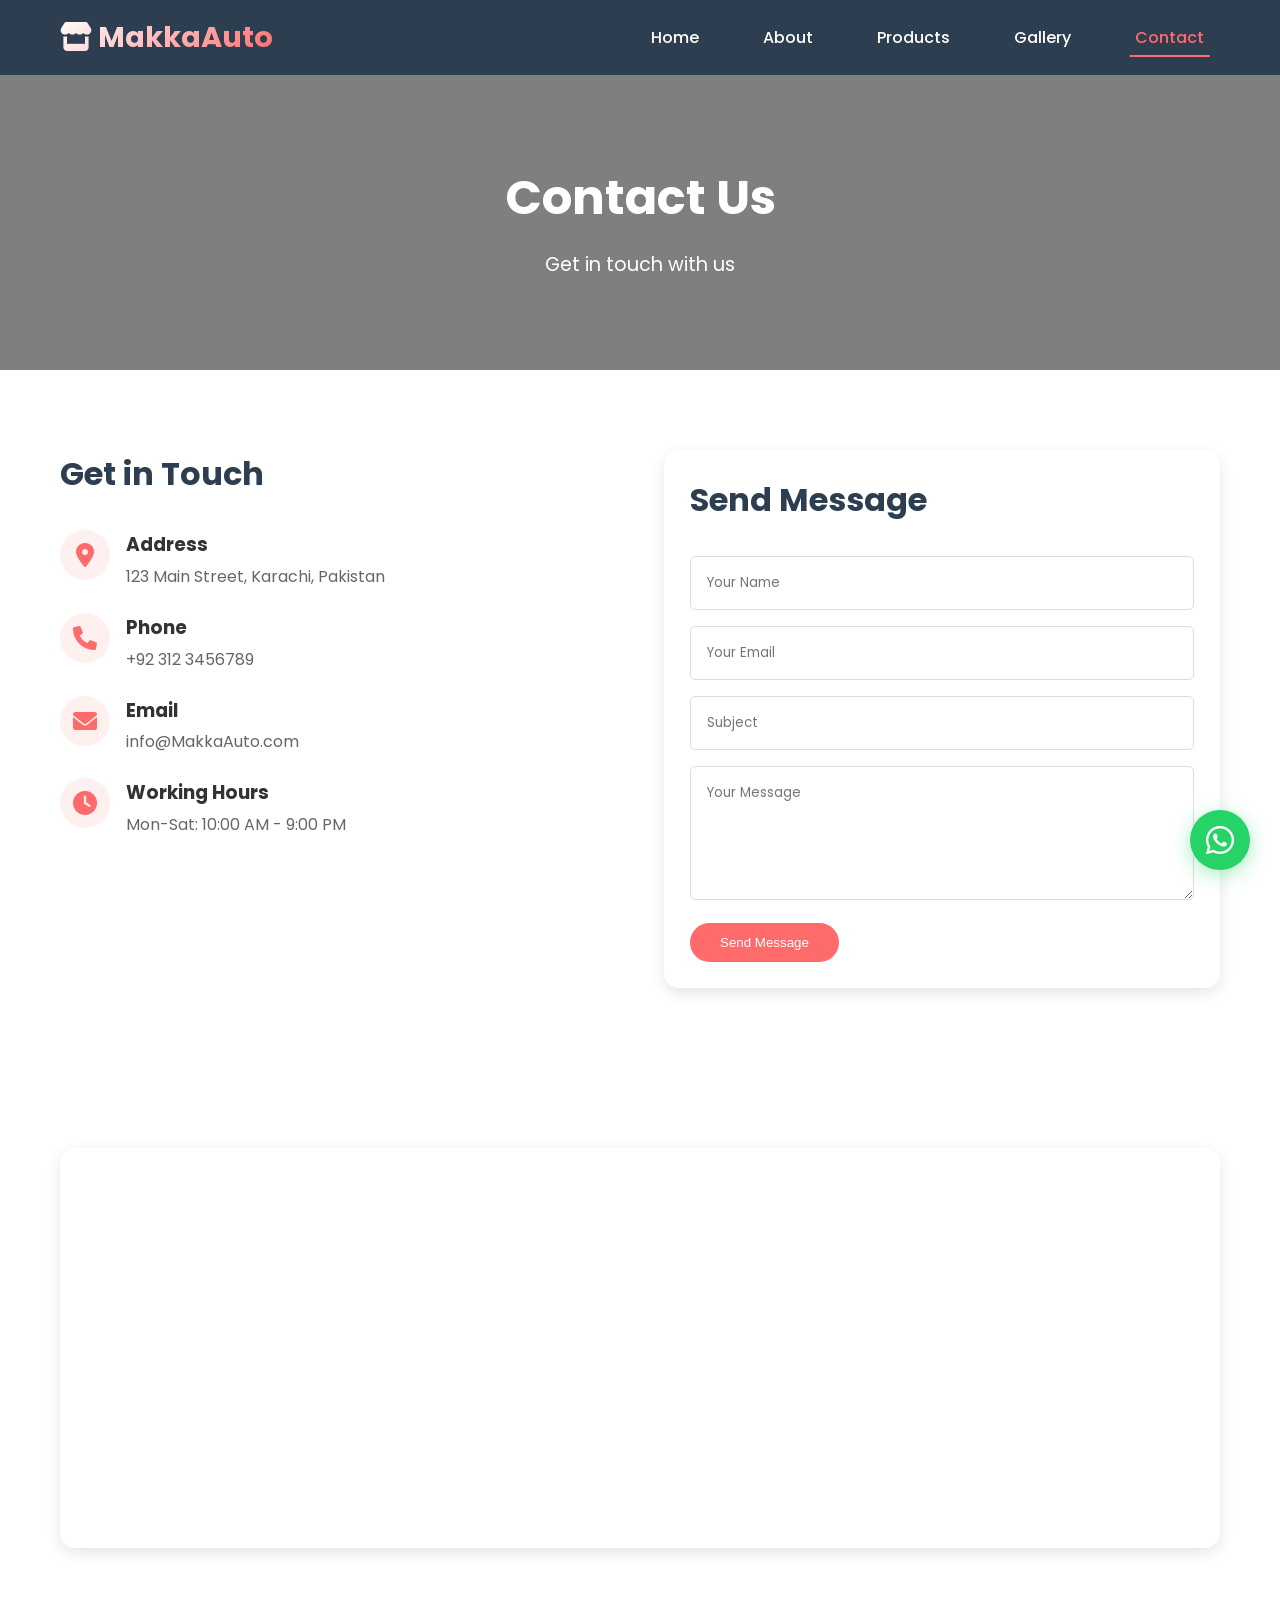
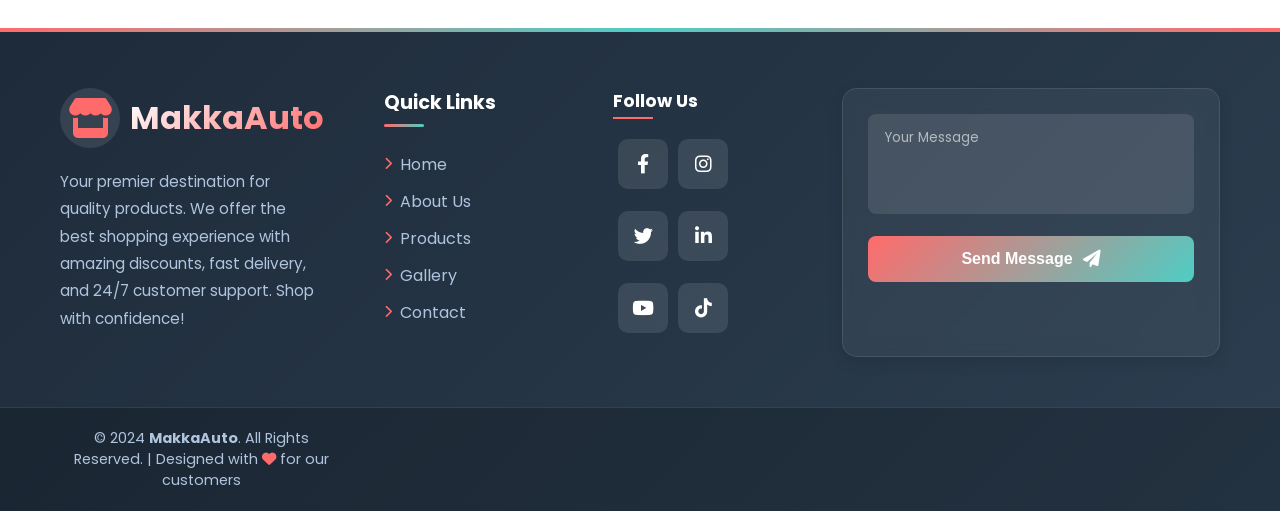
<file: SHOP Website/contact.html>
<!DOCTYPE html>
<html lang="en">

<head>
    <meta charset="UTF-8">
    <meta name="viewport" content="width=device-width, initial-scale=1.0">
    <title>MakkaAuto - Contact Us</title>
    <link rel="stylesheet" href="style.css">
    <link rel="stylesheet" href="https://cdnjs.cloudflare.com/ajax/libs/font-awesome/6.0.0/css/all.min.css">
    <link href="https://unpkg.com/aos@2.3.1/dist/aos.css" rel="stylesheet">
</head>

<body>
    <nav class="navbar">
        <div class="container">
            <div class="logo">
                <h2><i class="fas fa-store"></i> MakkaAuto</h2>
            </div>
            <ul class="nav-links">
                <li><a href="index.html">Home</a></li>
                <li><a href="about.html">About</a></li>
                <li><a href="products.html">Products</a></li>
                <li><a href="gallery.html">Gallery</a></li>
                <li><a href="contact.html" class="active">Contact</a></li>
            </ul>
            <div class="menu-btn"><i class="fas fa-bars"></i></div>
        </div>
    </nav>

    <!-- Page Header -->
    <section class="page-header"
        style="background-image: url('https://images.pexels.com/photos/3184424/pexels-photo-3184424.jpeg?w=1200');">
        <div class="header-overlay"></div>
        <div class="container">
            <h1 data-aos="fade-up">Contact Us</h1>
            <p data-aos="fade-up" data-aos-delay="100">Get in touch with us</p>
        </div>
    </section>

    <!-- Contact Section -->
    <section class="contact-section">
        <div class="container">
            <div class="contact-grid">
                <!-- Contact Info -->
                <div class="contact-info" data-aos="fade-right">
                    <h2>Get in Touch</h2>
                    <div class="info-item">
                        <i class="fas fa-map-marker-alt"></i>
                        <div>
                            <h3>Address</h3>
                            <p>123 Main Street, Karachi, Pakistan</p>
                        </div>
                    </div>
                    <div class="info-item">
                        <i class="fas fa-phone"></i>
                        <div>
                            <h3>Phone</h3>
                            <p>+92 312 3456789</p>
                        </div>
                    </div>
                    <div class="info-item">
                        <i class="fas fa-envelope"></i>
                        <div>
                            <h3>Email</h3>
                            <p>info@MakkaAuto.com</p>
                        </div>
                    </div>
                    <div class="info-item">
                        <i class="fas fa-clock"></i>
                        <div>
                            <h3>Working Hours</h3>
                            <p>Mon-Sat: 10:00 AM - 9:00 PM</p>
                        </div>
                    </div>
                </div>
                <div class="contact-form" data-aos="fade-left">
                    <h2>Send Message</h2>
                    <form id="contactForm" onsubmit="sendToWhatsApp(event)">
                        <div class="form-group-us">
                            <input type="text" id="name" placeholder="Your Name" required>
                        </div>
                        <div class="form-group-us">
                            <input type="email" id="email" placeholder="Your Email" required>
                        </div>
                        <div class="form-group-us">
                            <input type="text" id="subject" placeholder="Subject">
                        </div>
                        <div class="form-group-us">
                            <textarea rows="5" id="message" placeholder="Your Message" required></textarea>
                        </div>
                        <button type="submit" class="btn btn-primary">Send Message</button>
                    </form>
                </div>
            </div>
        </div>
    </section>

    <!-- Map Section -->
    <section class="map-section">
        <div class="container">
            <div class="map-container" data-aos="fade-up">
                <iframe
                    src="https://www.google.com/maps/embed?pb=!1m18!1m12!1m3!1d3618.7137072193807!2d67.0099456!3d24.9219197!2m3!1f0!2f0!3f0!3m2!1i1024!2i768!4f13.1!3m3!1m2!1s0x3eb33f90157042d3%3A0x93d609e8bec9a880!2sKarachi%2C%20Pakistan!5e0!3m2!1sen!2s!4v1647884567890!5m2!1sen!2s"
                    style="border:0;" allowfullscreen="" loading="lazy">
                </iframe>
            </div>
        </div>
    </section>

    <!-- WhatsApp Button -->
    <a href="https://wa.me/923123456789" target="_blank" class="whatsapp-btn">
        <i class="fab fa-whatsapp"></i>
        <span class="whatsapp-tooltip">Chat with us!</span>
    </a>
    <!-- ===== PROFESSIONAL FOOTER ===== -->
    <!-- Footer -->
    <footer class="footer">
        <div class="footer-container">
            <!-- Brand & Description -->
            <div class="footer-brand">
                <div class="footer-logo">
                    <i class="fas fa-store"></i>
                    <h2>MakkaAuto</h2>
                </div>
                <p class="footer-description">
                    Your premier destination for quality products. We offer the best shopping experience with amazing
                    discounts, fast delivery, and 24/7 customer support. Shop with confidence!
                </p>
            </div>

            <!-- Quick Links -->
            <div class="footer-links">
                <h4>Quick Links</h4>
                <ul>
                    <li><a href="index.html"><i class="fas fa-chevron-right"></i> Home</a></li>
                    <li><a href="about.html"><i class="fas fa-chevron-right"></i> About Us</a></li>
                    <li><a href="products.html"><i class="fas fa-chevron-right"></i> Products</a></li>
                    <li><a href="gallery.html"><i class="fas fa-chevron-right"></i> Gallery</a></li>
                    <li><a href="contact.html"><i class="fas fa-chevron-right"></i> Contact</a></li>
                </ul>
            </div>

            <!-- Follow Us  -->
            <div class="footer-social">
                <h4>Follow Us</h4>
                <div class="social-icons">
                    <div class="social-icons-div">
                        <a href="#" class="social-icon"><i class="fab fa-facebook-f"></i></a>
                        <a href="#" class="social-icon"><i class="fab fa-instagram"></i></a>
                    </div>
                    <div class="social-icons-div">
                        <a href="#" class="social-icon"><i class="fab fa-twitter"></i></a>
                        <a href="#" class="social-icon"><i class="fab fa-linkedin-in"></i></a>
                    </div>
                    <div class="social-icons-div">
                        <a href="#" class="social-icon"><i class="fab fa-youtube"></i></a>
                        <a href="#" class="social-icon"><i class="fab fa-tiktok"></i></a>
                    </div>
                </div>
            </div>
            <!-- Help & Support -->
            <!-- <div class="footer-links">
                <h4>Help & Support</h4>
                <ul>
                    <li><a href="#"><i class="fas fa-chevron-right"></i> FAQ</a></li>
                    <li><a href="#"><i class="fas fa-chevron-right"></i> Shipping Policy</a></li>
                    <li><a href="#"><i class="fas fa-chevron-right"></i> Returns & Refunds</a></li>
                    <li><a href="#"><i class="fas fa-chevron-right"></i> Privacy Policy</a></li>
                    <li><a href="#"><i class="fas fa-chevron-right"></i> Terms & Conditions</a></li>
                </ul>
            </div> -->

            <!-- Contact Form -->
            <div class="contact-form">
                <form id="footerContactForm" onsubmit="sendFooterMessage(event)">
                    <div class="form-group">
                        <textarea id="footerMessage" placeholder="Your Message" required></textarea>
                    </div>
                    <button type="submit" class="send-btn">
                        <span>Send Message</span>
                        <i class="fas fa-paper-plane"></i>
                    </button>
                </form>
            </div>
        </div>

        <!-- Footer Bottom -->
        <div class="footer-bottom">
            <div class="footer-container">
                <p>&copy; 2024 <strong>MakkaAuto</strong>. All Rights Reserved. | Designed with <i
                        class="fas fa-heart"></i> for our customers</p>
            </div>
        </div>
    </footer>
    <script>
        function sendToWhatsApp(event) {
            event.preventDefault(); // Form ko submit hone se rokta hai

            // Form se values le rahe hain
            var name = document.getElementById('name').value;
            var email = document.getElementById('email').value;
            var subject = document.getElementById('subject').value;
            var message = document.getElementById('message').value;

            // Agar subject empty hai to kuch default likho
            if (subject === '') {
                subject = 'No Subject';
            }

            // WhatsApp message banate hain
            var whatsappMessage = "*I am coming from your website"+ "%0A" + "Contact Me! *%0A%0A" +
                "Name:* " + name + "%0A" +
                "*Email:* " + email + "%0A" +
                "*Subject:* " + subject + "%0A" +
                "*Message:*%0A" + message;

            // APNA WHATSAPP NUMBER YAHAN LAGAO (country code ke saath)
            // Example: Pakistan +92 ke liye: 923001234567
            var phoneNumber = "923226858721"; // Isko apne number se change karo!

            // WhatsApp URL banate hain
            var whatsappURL = "https://wa.me/" + phoneNumber + "?text=" + whatsappMessage;

            // User ko WhatsApp par bhej do
            window.open(whatsappURL, '_blank');

            // Form clear kar do
            document.getElementById('contactForm').reset();

            // Optionally: Success message dikhao
            alert("Thank you! You are redirecting on WhatsApp");
        }
    </script>
    <script src="https://unpkg.com/aos@2.3.1/dist/aos.js"></script>
    <script src="script.js"></script>

</body>

</html>
</file>
<file: SHOP Website/style.css>
/* Import Fonts */
@import url('https://fonts.googleapis.com/css2?family=Poppins:wght@300;400;500;600;700&display=swap');

/* Reset and Base Styles */
* {
    margin: 0;
    padding: 0;
    box-sizing: border-box;
}

:root {
    --primary: #ff6b6b;
    --secondary: #4ecdc4;
    --dark: #2c3e50;
    --light: #f7f7f7;
    --text: #333;
    --white: #fff;
    --shadow: 0 5px 15px rgba(0,0,0,0.1);
    --shadow-hover: 0 10px 30px rgba(0,0,0,0.15);
}

body {
    font-family: 'Poppins', sans-serif;
    color: var(--text);
    overflow-x: hidden;
}

.container {
    max-width: 1200px;
    margin: 0 auto;
    padding: 0 20px;
}

/* Navigation Bar */
.navbar {
    background: var(--dark);
    color: white;
    padding: 1rem 0;
    position: fixed;
    top: 0;
    left: 0;
    right: 0;
    z-index: 1000;
}

.navbar .container {
    display: flex;
    justify-content: space-between;
    align-items: center;
}

.logo h2 {
    font-size: 1.8rem;
    font-weight: 700;
    background: linear-gradient(135deg, #fff, #ff6b6b);
    -webkit-background-clip: text;
    -webkit-text-fill-color: transparent;
    background-clip: text;
}

.logo i {
    color: var(--primary);
}

.nav-links {
    display: flex;
    list-style: none;
    gap: 2rem;
}

.nav-links a {
    color: white;
    text-decoration: none;
    font-size: 1rem;
    font-weight: 500;
    padding: 0.5rem 1rem;
    transition: all 0.3s;
    position: relative;
}

.nav-links a::after {
    content: '';
    position: absolute;
    bottom: 0;
    left: 50%;
    transform: translateX(-50%);
    width: 0;
    height: 2px;
    background: var(--primary);
    transition: width 0.3s;
}

.nav-links a:hover::after,
.nav-links a.active::after {
    width: 80%;
}

.nav-links a:hover,
.nav-links a.active {
    color: var(--primary);
}

.menu-btn {
    display: none;
    font-size: 1.5rem;
    cursor: pointer;
}

/* Hero Section */
.hero {
    height: 100vh;
    background-size: cover;
    background-position: center;
    background-attachment: fixed;
    position: relative;
    display: flex;
    align-items: center;
    justify-content: center;
    text-align: center;
    color: white;
}

.hero-overlay {
    position: absolute;
    top: 0;
    left: 0;
    width: 100%;
    height: 100%;
    background: rgba(0,0,0,0.6);
}

.hero-content {
    position: relative;
    z-index: 1;
    max-width: 800px;
    padding: 0 20px;
}

.badge {
    background: var(--primary);
    padding: 0.5rem 1.5rem;
    border-radius: 50px;
    font-size: 0.9rem;
    font-weight: 600;
    display: inline-block;
    margin-bottom: 1.5rem;
}

.hero-content h1 {
    font-size: 3.5rem;
    font-weight: 700;
    margin-bottom: 1rem;
}

.highlight {
    color: var(--primary);
}

.hero-content p {
    font-size: 1.2rem;
    margin-bottom: 2rem;
    opacity: 0.9;
}

.hero-buttons {
    display: flex;
    gap: 1rem;
    justify-content: center;
}

.btn {
    display: inline-block;
    padding: 12px 30px;
    text-decoration: none;
    border-radius: 50px;
    font-weight: 500;
    transition: all 0.3s;
    border: none;
    cursor: pointer;
}

.btn-primary {
    background: var(--primary);
    color: white;
}

.btn-primary:hover {
    background: #ff5252;
    transform: translateY(-2px);
    box-shadow: var(--shadow);
}

.btn-outline {
    background: transparent;
    color: white;
    border: 2px solid white;
}

.btn-outline:hover {
    background: white;
    color: var(--dark);
}

/* Page Header */
.page-header {
    height: 300px;
    background-size: cover;
    background-position: center;
    position: relative;
    display: flex;
    align-items: center;
    justify-content: center;
    text-align: center;
    color: white;
    margin-top: 70px;
}

.header-overlay {
    position: absolute;
    top: 0;
    left: 0;
    width: 100%;
    height: 100%;
    background: rgba(0,0,0,0.5);
}

.page-header .container {
    position: relative;
    z-index: 1;
}

.page-header h1 {
    font-size: 3rem;
    margin-bottom: 1rem;
}

.page-header p {
    font-size: 1.2rem;
    opacity: 0.9;
}

/* Section Styles */
section {
    padding: 80px 0;
}

.section-header {
    text-align: center;
    margin-bottom: 3rem;
}

.section-subtitle {
    color: var(--primary);
    font-size: 1rem;
    font-weight: 600;
    letter-spacing: 2px;
    text-transform: uppercase;
    display: block;
    margin-bottom: 0.5rem;
}

.section-title {
    font-size: 2.5rem;
    font-weight: 700;
    color: var(--dark);
    position: relative;
    display: inline-block;
    padding-bottom: 1rem;
}

.section-title::after {
    content: '';
    position: absolute;
    bottom: 0;
    left: 50%;
    transform: translateX(-50%);
    width: 80px;
    height: 4px;
    background: var(--primary);
}

/* Categories Grid */
.category-grid {
    display: grid;
    grid-template-columns: repeat(auto-fit, minmax(250px, 1fr));
    gap: 2rem;
}

.category-card {
    position: relative;
    border-radius: 15px;
    overflow: hidden;
    box-shadow: var(--shadow);
    height: 300px;
}

.category-card img {
    width: 100%;
    height: 100%;
    object-fit: cover;
    transition: transform 0.5s;
}

.category-card:hover img {
    transform: scale(1.1);
}

.category-info {
    position: absolute;
    bottom: 0;
    left: 0;
    right: 0;
    padding: 2rem;
    background: linear-gradient(to top, rgba(0,0,0,0.8), transparent);
    color: white;
    transform: translateY(100%);
    transition: transform 0.3s;
}

.category-card:hover .category-info {
    transform: translateY(0);
}

.category-info h3 {
    font-size: 1.5rem;
    margin-bottom: 0.5rem;
}

.category-link {
    color: white;
    text-decoration: none;
    font-weight: 600;
    display: inline-flex;
    align-items: center;
    gap: 0.5rem;
}

.category-link:hover {
    color: var(--primary);
}

/* Products Grid */
.product-grid {
    display: grid;
    grid-template-columns: repeat(auto-fit, minmax(280px, 1fr));
    gap: 2rem;
}

.product-card {
    background: white;
    border-radius: 15px;
    overflow: hidden;
    box-shadow: var(--shadow);
    transition: all 0.3s;
}

.product-card:hover {
    transform: translateY(-10px);
    box-shadow: var(--shadow-hover);
}

.product-image {
    position: relative;
    overflow: hidden;
    height: 300px;
}

.product-image img {
    width: 100%;
    height: 100%;
    object-fit: cover;
    transition: transform 0.5s;
}

.product-card:hover .product-image img {
    transform: scale(1.1);
}

.product-overlay {
    position: absolute;
    bottom: -50px;
    left: 0;
    right: 0;
    display: flex;
    justify-content: center;
    padding: 1rem;
    background: rgba(255,255,255,0.9);
    transition: bottom 0.3s;
}

.product-card:hover .product-overlay {
    bottom: 0;
}

.add-to-cart {
    background: var(--primary);
    color: white;
    border: none;
    padding: 0.5rem 1rem;
    border-radius: 5px;
    cursor: pointer;
    font-weight: 500;
    transition: background 0.3s;
}

.add-to-cart:hover {
    background: #ff5252;
}

.product-info {
    padding: 1.5rem;
    text-align: center;
}

.product-info h3 {
    margin-bottom: 0.5rem;
}

.price {
    color: var(--primary);
    font-size: 1.2rem;
    font-weight: 600;
}

/* Gallery Grid */
.gallery-grid {
    display: grid;
    grid-template-columns: repeat(auto-fit, minmax(350px, 1fr));
    gap: 1.5rem;
}

.gallery-item {
    position: relative;
    overflow: hidden;
    border-radius: 10px;
    height: 300px;
}

.gallery-item img {
    width: 100%;
    height: 100%;
    object-fit: cover;
    transition: transform 0.5s;
}

.gallery-item:hover img {
    transform: scale(1.1);
}

.gallery-overlay {
    position: absolute;
    bottom: 0;
    left: 0;
    right: 0;
    padding: 1.5rem;
    background: linear-gradient(to top, rgba(0,0,0,0.8), transparent);
    color: white;
    transform: translateY(100%);
    transition: transform 0.3s;
}

.gallery-item:hover .gallery-overlay {
    transform: translateY(0);
}

/* About Page */
.about-grid {
    display: grid;
    grid-template-columns: 1fr 1fr;
    gap: 3rem;
    align-items: center;
}

.about-image img {
    width: 100%;
    border-radius: 15px;
    box-shadow: var(--shadow-hover);
}

.about-text h2 {
    font-size: 2rem;
    margin-bottom: 1.5rem;
    color: var(--dark);
}

.about-text p {
    margin-bottom: 1rem;
    line-height: 1.8;
}

.about-features {
    margin-top: 2rem;
}

.feature {
    display: flex;
    align-items: center;
    gap: 1rem;
    margin-bottom: 1rem;
}

.feature i {
    color: var(--primary);
    font-size: 1.2rem;
}

/* Team Section */
.team-grid {
    display: grid;
    grid-template-columns: repeat(auto-fit, minmax(250px, 1fr));
    gap: 2rem;
    text-align: center;
}

.team-member {
    padding: 2rem;
    background: white;
    border-radius: 15px;
    box-shadow: var(--shadow);
    transition: all 0.3s;
}

.team-member:hover {
    transform: translateY(-10px);
    box-shadow: var(--shadow-hover);
}

.team-member img {
    width: 150px;
    height: 150px;
    border-radius: 50%;
    margin-bottom: 1rem;
    border: 3px solid var(--primary);
}

.team-member h3 {
    margin-bottom: 0.5rem;
}

.team-member p {
    color: #666;
}

/* Contact Page */
.contact-grid {
    display: grid;
    grid-template-columns: 1fr 1fr;
    gap: 3rem;
}

.contact-info h2 {
    font-size: 2rem;
    margin-bottom: 2rem;
    color: var(--dark);
}

.info-item {
    display: flex;
    gap: 1rem;
    margin-bottom: 1.5rem;
}

.info-item i {
    font-size: 1.5rem;
    color: var(--primary);
    width: 50px;
    height: 50px;
    background: rgba(255,107,107,0.1);
    border-radius: 50%;
    display: flex;
    align-items: center;
    justify-content: center;
}

.info-item h3 {
    margin-bottom: 0.3rem;
}

.info-item p {
    color: #666;
}

.contact-form {
    background: white;
    padding: 2rem;
    border-radius: 15px;
    box-shadow: var(--shadow);
}

.contact-form h2 {
    font-size: 2rem;
    margin-bottom: 2rem;
    color: var(--dark);
}

.form-group-us {
    margin-bottom: 1rem;
}

.form-group-us input,
.form-group-us textarea {
    width: 100%;
    padding: 1rem;
    border: 1px solid #ddd;
    border-radius: 5px;
    font-family: inherit;
    transition: all 0.3s;
}

.form-group-us input:focus,
.form-group-us textarea:focus {
    outline: none;
    border-color: var(--primary);
    box-shadow: 0 0 0 3px rgba(255,107,107,0.1);
}

.map-container {
    height: 400px;
    border-radius: 15px;
    overflow: hidden;
    box-shadow: var(--shadow);
}

.map-container iframe {
    width: 100%;
    height: 100%;
}

/* WhatsApp Button with Animation */
.whatsapp-btn {
    position: fixed;
    bottom: 30px;
    right: 30px;
    background: #25D366;
    width: 60px;
    height: 60px;
    border-radius: 50%;
    display: flex;
    align-items: center;
    justify-content: center;
    color: white;
    font-size: 2rem;
    box-shadow: 0 5px 20px rgba(37,211,102,0.4);
    transition: all 0.3s;
    z-index: 999;
    text-decoration: none;
    animation: whatsappPulse 2s infinite;
}

@keyframes whatsappPulse {
    0% {
        box-shadow: 0 0 0 0 rgba(37, 211, 102, 0.7);
        transform: scale(1);
    }
    50% {
        transform: scale(1.1);
    }
    70% {
        box-shadow: 0 0 0 15px rgba(37, 211, 102, 0);
        transform: scale(1);
    }
    100% {
        box-shadow: 0 0 0 0 rgba(37, 211, 102, 0);
        transform: scale(1);
    }
}

.whatsapp-btn:hover {
    background: #20ba5a;
    transform: scale(1.1) rotate(10deg);
}

.whatsapp-tooltip {
    position: absolute;
    right: 70px;
    background: var(--dark);
    color: white;
    padding: 0.5rem 1rem;
    border-radius: 5px;
    font-size: 0.9rem;
    white-space: nowrap;
    opacity: 0;
    pointer-events: none;
    transition: all 0.3s;
}

.whatsapp-btn:hover .whatsapp-tooltip {
    opacity: 1;
    right: 80px;
}

/* Footer */
footer {
    background: var(--dark);
    color: white;
    padding: 4rem 0 2rem;
}

.footer-content {
    display: grid;
    grid-template-columns: repeat(auto-fit, minmax(250px, 1fr));
    gap: 3rem;
    margin-bottom: 3rem;
}

.footer-section h3 {
    font-size: 1.5rem;
    margin-bottom: 1rem;
}

.footer-section h3 i {
    color: var(--primary);
}

.footer-section p {
    opacity: 0.8;
    margin-bottom: 1rem;
}

.social-links {
    display: flex;
    gap: 1rem;
}

.social-links a {
    width: 40px;
    height: 40px;
    background: rgba(255,255,255,0.1);
    border-radius: 50%;
    display: flex;
    align-items: center;
    justify-content: center;
    color: white;
    transition: all 0.3s;
}

.social-links a:hover {
    background: var(--primary);
    transform: translateY(-3px);
}

.footer-section h4 {
    margin-bottom: 1rem;
    position: relative;
    padding-bottom: 0.5rem;
}

.footer-section h4::after {
    content: '';
    position: absolute;
    bottom: 0;
    left: 0;
    width: 50px;
    height: 2px;
    background: var(--primary);
}

.footer-section ul {
    list-style: none;
}

.footer-section ul li {
    margin-bottom: 0.5rem;
}

.footer-section ul a {
    color: white;
    opacity: 0.8;
    text-decoration: none;
    transition: all 0.3s;
}

.footer-section ul a:hover {
    opacity: 1;
    color: var(--primary);
    padding-left: 5px;
}

.footer-bottom {
    text-align: center;
    padding-top: 2rem;
    border-top: 1px solid rgba(255,255,255,0.1);
}

/* Responsive Design */
@media (max-width: 768px) {
    .nav-links {
        display: none;
        position: absolute;
        top: 100%;
        left: 0;
        right: 0;
        background: var(--dark);
        flex-direction: column;
        padding: 1rem;
        text-align: center;
        gap: 1rem;
    }
    
    .nav-links.active {
        display: flex;
    }
    
    .menu-btn {
        display: block;
    }
    
    .hero-content h1 {
        font-size: 2.5rem;
    }
    
    .about-grid,
    .contact-grid {
        grid-template-columns: 1fr;
    }
    
    .page-header h1 {
        font-size: 2rem;
    }
    
    .gallery-grid {
        grid-template-columns: 1fr;
    }
}
/* ========== PROFESSIONAL FOOTER ========== */
.footer {
    background: linear-gradient(135deg, #1e2b3a 0%, #2c3e50 100%);
    color: #fff;
    padding: 60px 0 0;
    position: relative;
    font-family: 'Poppins', sans-serif;
}

.footer::before {
    content: '';
    position: absolute;
    top: 0;
    left: 0;
    right: 0;
    height: 4px;
    background: linear-gradient(90deg, #ff6b6b, #4ecdc4, #ff6b6b);
    animation: gradientMove 3s infinite;
}

@keyframes gradientMove {
    0% { background-position: 0% 50%; }
    50% { background-position: 100% 50%; }
    100% { background-position: 0% 50%; }
}

.footer-container {
    max-width: 1200px;
    margin: 0 auto;
    padding: 0 20px;
    display: grid;
    grid-template-columns: 1.5fr 1fr 1fr 2fr;
    gap: 40px;
}

/* Brand Section */
.footer-brand {
    padding-right: 20px;
}

.footer-logo {
    display: flex;
    align-items: center;
    gap: 10px;
    margin-bottom: 20px;
}

.footer-logo i {
    font-size: 2.5rem;
    color: #ff6b6b;
    background: rgba(255,255,255,0.1);
    width: 60px;
    height: 60px;
    border-radius: 50%;
    display: flex;
    align-items: center;
    justify-content: center;
    transition: all 0.3s;
}

.footer-logo:hover i {
    transform: rotate(360deg);
    background: #ff6b6b;
    color: white;
}

.footer-logo h2 {
    font-size: 2rem;
    font-weight: 700;
    background: linear-gradient(135deg, #fff, #ff6b6b);
    -webkit-background-clip: text;
    -webkit-text-fill-color: transparent;
    background-clip: text;
}

.footer-description {
    color: #b0c4de;
    line-height: 1.8;
    margin-bottom: 25px;
    font-size: 0.95rem;
}

/* Social Links */
.footer-social h4 {
    font-size: 1.1rem;
    margin-bottom: 15px;
    position: relative;
    display: inline-block;
    padding-bottom: 5px;
}

.footer-social h4::after {
    content: '';
    position: absolute;
    bottom: 0;
    left: 0;
    width: 40px;
    height: 2px;
    background: #ff6b6b;
}

.social-icons {
    display: flex;
    flex-direction: column;
    gap: 12px;
}
.social-icons-div{
    display: flex;
}

.social-icon {
    width: 50px;
    height: 50px;
    margin: 5px;
    background: rgba(255,255,255,0.1);
    border-radius: 20%;
    display: flex;
    align-items: center;
    justify-content: center;
    color: white;
    text-decoration: none;
    transition: all 0.3s;
    position: relative;
    overflow: hidden;
}

.social-icon::before {
    content: '';
    position: absolute;
    top: 0;
    left: 0;
    width: 100%;
    height: 100%;
    background: linear-gradient(135deg, #ff6b6b, #4ecdc4);
    opacity: 0;
    transition: opacity 0.3s;
    z-index: 1;
}

.social-icon i {
    position: relative;
    z-index: 2;
    font-size: 1.2rem;
}

.social-icon:hover::before {
    opacity: 1;
}

.social-icon:hover {
    transform: translateY(-5px);
    box-shadow: 0 5px 15px rgba(255,107,107,0.4);
}

/* Footer Links */
.footer-links h4 {
    font-size: 1.2rem;
    margin-bottom: 25px;
    position: relative;
    padding-bottom: 10px;
}

.footer-links h4::after {
    content: '';
    position: absolute;
    bottom: 0;
    left: 0;
    width: 40px;
    height: 3px;
    background: linear-gradient(90deg, #ff6b6b, #4ecdc4);
    border-radius: 2px;
}

.footer-links ul {
    list-style: none;
    padding: 0;
}

.footer-links ul li {
    margin-bottom: 12px;
}

.footer-links ul li a {
    color: #b0c4de;
    text-decoration: none;
    transition: all 0.3s;
    display: flex;
    align-items: center;
    gap: 8px;
}

.footer-links ul li a i {
    font-size: 0.8rem;
    color: #ff6b6b;
    transition: transform 0.3s;
}

.footer-links ul li a:hover {
    color: white;
    transform: translateX(8px);
}

.footer-links ul li a:hover i {
    transform: translateX(3px);
}

/* Contact Form Section */
.footer-contact h4 {
    font-size: 1.2rem;
    margin-bottom: 25px;
    position: relative;
    padding-bottom: 10px;
}

.footer-contact h4::after {
    content: '';
    position: absolute;
    bottom: 0;
    left: 0;
    width: 40px;
    height: 3px;
    background: linear-gradient(90deg, #ff6b6b, #4ecdc4);
    border-radius: 2px;
}

.contact-form {
    background: rgba(255,255,255,0.05);
    padding: 25px;
    border-radius: 15px;
    backdrop-filter: blur(10px);
    border: 1px solid rgba(255,255,255,0.1);
}

.form-group {
    margin-bottom: 15px;
}

.form-group input,
.form-group textarea {
    width: 100%;
    padding: 12px 15px;
    background: rgba(255,255,255,0.1);
    border: 2px solid transparent;
    border-radius: 8px;
    color: white;
    font-family: 'Poppins', sans-serif;
    transition: all 0.3s;
}

.form-group input::placeholder,
.form-group textarea::placeholder {
    color: rgba(255,255,255,0.6);
}

.form-group input:focus,
.form-group textarea:focus {
    outline: none;
    border-color: #ff6b6b;
    background: rgba(255,255,255,0.15);
    box-shadow: 0 0 15px rgba(255,107,107,0.3);
}

.form-group textarea {
    height: 100px;
    resize: none;
}

.send-btn {
    width: 100%;
    padding: 14px;
    background: linear-gradient(135deg, #ff6b6b, #4ecdc4);
    border: none;
    border-radius: 8px;
    color: white;
    font-weight: 600;
    font-size: 1rem;
    cursor: pointer;
    display: flex;
    align-items: center;
    justify-content: center;
    gap: 10px;
    transition: all 0.3s;
    position: relative;
    overflow: hidden;
}

.send-btn::before {
    content: '';
    position: absolute;
    top: 50%;
    left: 50%;
    width: 0;
    height: 0;
    border-radius: 50%;
    background: rgba(255,255,255,0.3);
    transform: translate(-50%, -50%);
    transition: width 0.6s, height 0.6s;
}

.send-btn:hover::before {
    width: 300px;
    height: 300px;
}

.send-btn:hover {
    transform: translateY(-2px);
    box-shadow: 0 5px 20px rgba(255,107,107,0.4);
}

.send-btn i {
    font-size: 1.1rem;
    transition: transform 0.3s;
}

.send-btn:hover i {
    transform: translateX(5px);
}

/* Footer Bottom */
.footer-bottom {
    margin-top: 50px;
    padding: 20px 0;
    background: rgba(0,0,0,0.2);
    text-align: center;
    border-top: 1px solid rgba(255,255,255,0.1);
}

.footer-bottom p {
    color: #b0c4de;
    font-size: 0.9rem;
}

.footer-bottom i {
    color: #ff6b6b;
    animation: heartBeat 1.5s infinite;
}

@keyframes heartBeat {
    0%, 100% { transform: scale(1); }
    50% { transform: scale(1.2); }
}

/* Responsive Design */
@media (max-width: 992px) {
    .footer-container {
        grid-template-columns: repeat(2, 1fr);
    }
}

@media (max-width: 768px) {
    .footer-container {
        grid-template-columns: 1fr;
        gap: 30px;
    }
    
    .footer-brand {
        text-align: center;
        padding-right: 0;
    }
    
    .footer-logo {
        justify-content: center;
    }
    
    .footer-social h4::after {
        left: 50%;
        transform: translateX(-50%);
    }
    
    .social-icons {
        justify-content: center;
    }
    
    .footer-links h4::after,
    .footer-contact h4::after {
        left: 50%;
        transform: translateX(-50%);
    }
    
    .footer-links ul {
        text-align: center;
    }
    
    .footer-links ul li a {
        justify-content: center;
    }
}
</file>
